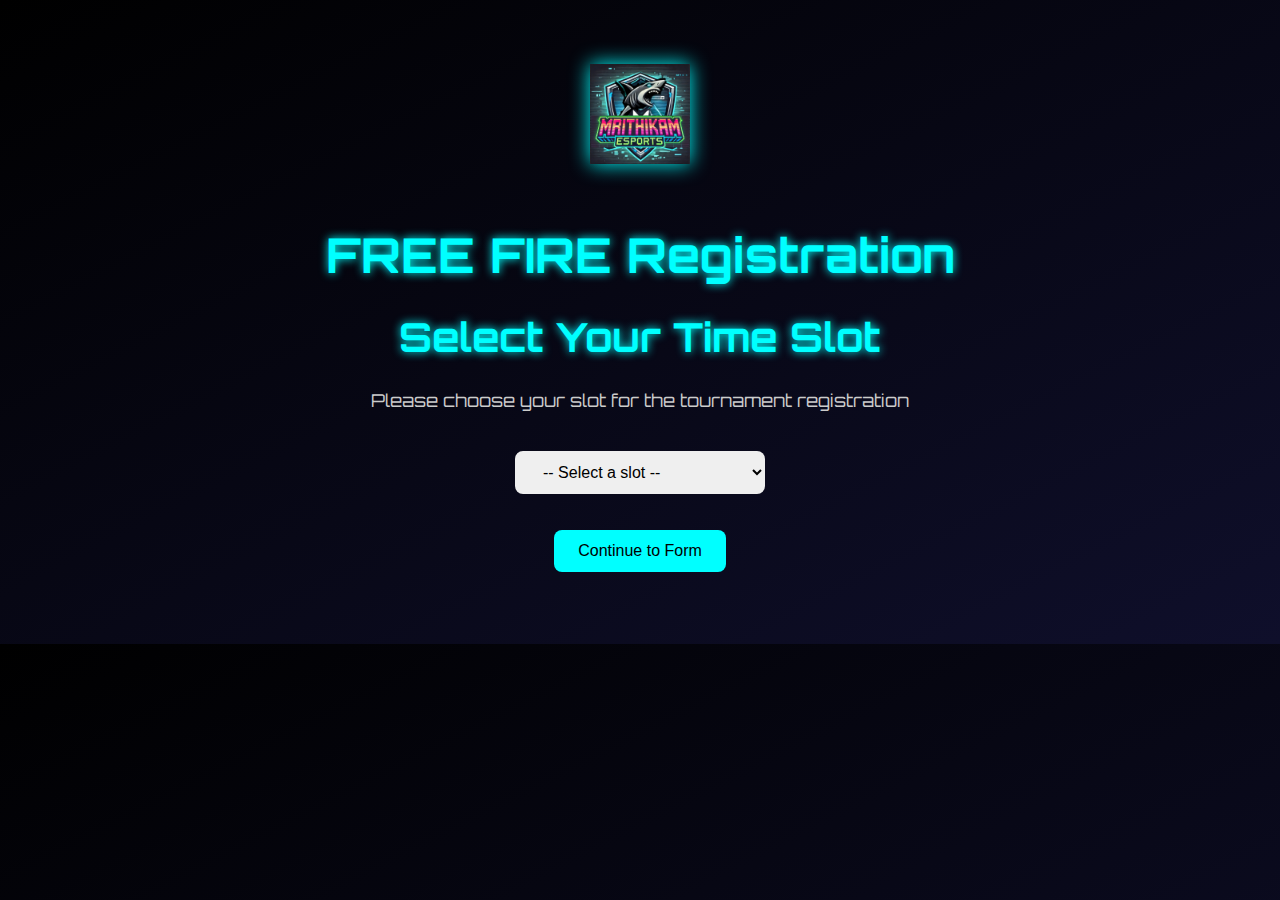
<file: register-freefire.html>
<!DOCTYPE html>
<html lang="en">
<head>
  <meta charset="UTF-8" />
  <title>Select Time Slot - Mrithikam Esports</title>
  <link href="https://fonts.googleapis.com/css2?family=Orbitron:wght@600&display=swap" rel="stylesheet">
  <style>
    body {
      margin: 0;
      padding: 0;
      font-family: 'Orbitron', sans-serif;
      background: linear-gradient(to bottom right, #000000, #0f0f2b);
      color: #00ffff;
      text-align: center;
    }

    .container {
      padding: 4rem 2rem;
    }

    h1 {
      font-size: 2.5rem;
      text-shadow: 0 0 10px #00ffff;
    }

    p {
      font-size: 1.1rem;
      color: #ccc;
      margin-bottom: 2rem;
    }

    select, button {
      padding: 0.75rem 1.5rem;
      font-size: 1rem;
      margin: 0.5rem;
      border-radius: 8px;
      border: none;
    }

    select {
      width: 250px;
    }

    button {
      background-color: #00ffff;
      color: #000;
      cursor: pointer;
    }

    button:hover {
      box-shadow: 0 0 15px cyan;
    }
  </style>
</head>
<body>
  <div class="container">
    <a href="index.html"><img src="images/logo.png" alt="Mrithikam Esports Logo" style="width: 100px; filter: drop-shadow(0 0 10px cyan); margin-bottom: 1.5rem;"></a>
<h1 style="font-size: 3rem; margin-bottom: 0.5rem;">FREE FIRE Registration</h1>
    <h1>Select Your Time Slot</h1>
    <p>Please choose your slot for the tournament registration</p>

    <select id="timeSlotSelect">
      <option value="">-- Select a slot --</option>
      <option value="28">25 May – 7:30 PM</option>
    </select>

    <br><br>

    <button onclick="submitSlot()">Continue to Form</button>
  </div>

  <script>
    function submitSlot() {
      const slot = document.getElementById("timeSlotSelect").value;
      const urls = {
        "28": "https://docs.google.com/forms/d/e/1FAIpQLSffNhJrW_u2jQNJf0ysWoAfchjwSMFgR_e_5f_ouE8Ip35ZkQ/viewform?usp=dialog"
      };

      if (!slot) {
        alert("Please select a time slot.");
        return;
      }

      window.location.href = urls[slot]
    }
  </script>
</body>
</html>
</file>
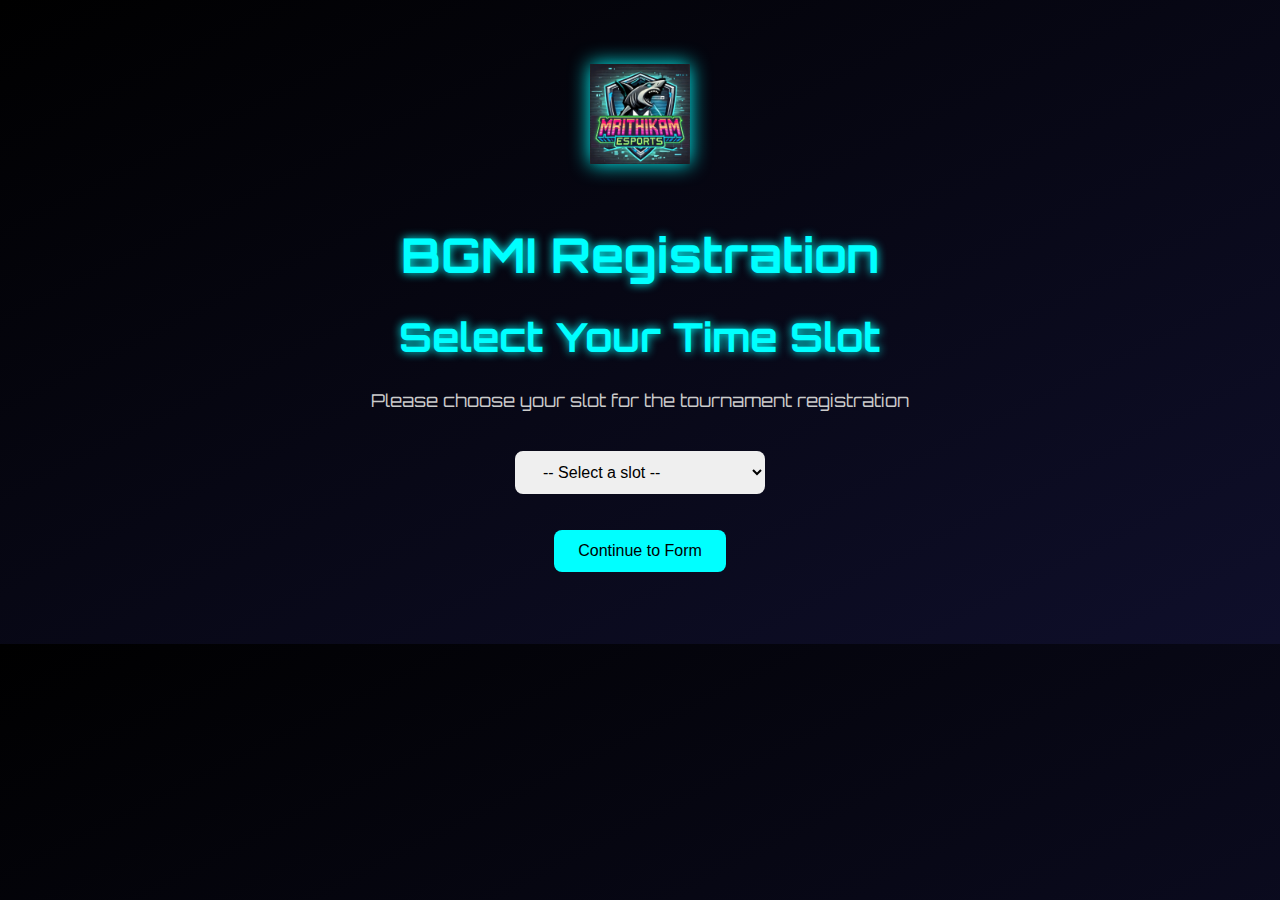
<file: register.html>
<!DOCTYPE html>
<html lang="en">
<head>
  <meta charset="UTF-8" />
  <title>Select Time Slot - Mrithikam Esports</title>
  <link href="https://fonts.googleapis.com/css2?family=Orbitron:wght@600&display=swap" rel="stylesheet">
  <style>
    body {
      margin: 0;
      padding: 0;
      font-family: 'Orbitron', sans-serif;
      background: linear-gradient(to bottom right, #000000, #0f0f2b);
      color: #00ffff;
      text-align: center;
    }

    .container {
      padding: 4rem 2rem;
    }

    h1 {
      font-size: 2.5rem;
      text-shadow: 0 0 10px #00ffff;
    }

    p {
      font-size: 1.1rem;
      color: #ccc;
      margin-bottom: 2rem;
    }

    select, button {
      padding: 0.75rem 1.5rem;
      font-size: 1rem;
      margin: 0.5rem;
      border-radius: 8px;
      border: none;
    }

    select {
      width: 250px;
    }

    button {
      background-color: #00ffff;
      color: #000;
      cursor: pointer;
    }

    button:hover {
      box-shadow: 0 0 15px cyan;
    }
  </style>
</head>
<body>
  <div class="container">
    <a href="index.html"><img src="images/logo.png" alt="Mrithikam Esports Logo" style="width: 100px; filter: drop-shadow(0 0 10px cyan); margin-bottom: 1.5rem;"></a>
    <h1 style="font-size: 3rem; margin-bottom: 0.5rem;">BGMI Registration</h1>
    <h1>Select Your Time Slot</h1>
    <p>Please choose your slot for the tournament registration</p>

    <select id="timeSlotSelect">
      <option value="">-- Select a slot --</option>
      <option value="28">2 June – 7:30 PM</option>
    </select>

    <br><br>

    <button onclick="submitSlot()">Continue to Form</button>
  </div>

  <script>
    function submitSlot() {
      const slot = document.getElementById("timeSlotSelect").value;
      const urls = {
        "28": "https://docs.google.com/forms/d/e/1FAIpQLSfNTpfoQ0lwbu2kedKU_TuTEAf_c1m5q_d06sQlKCCYL7E1dA/viewform?usp=dialog"
       
      };

      if (!slot) {
        alert("Please select a time slot.");
        return;
      }

      window.location.href = urls[slot]
    }
  </script>
</body>
</html>
</file>
